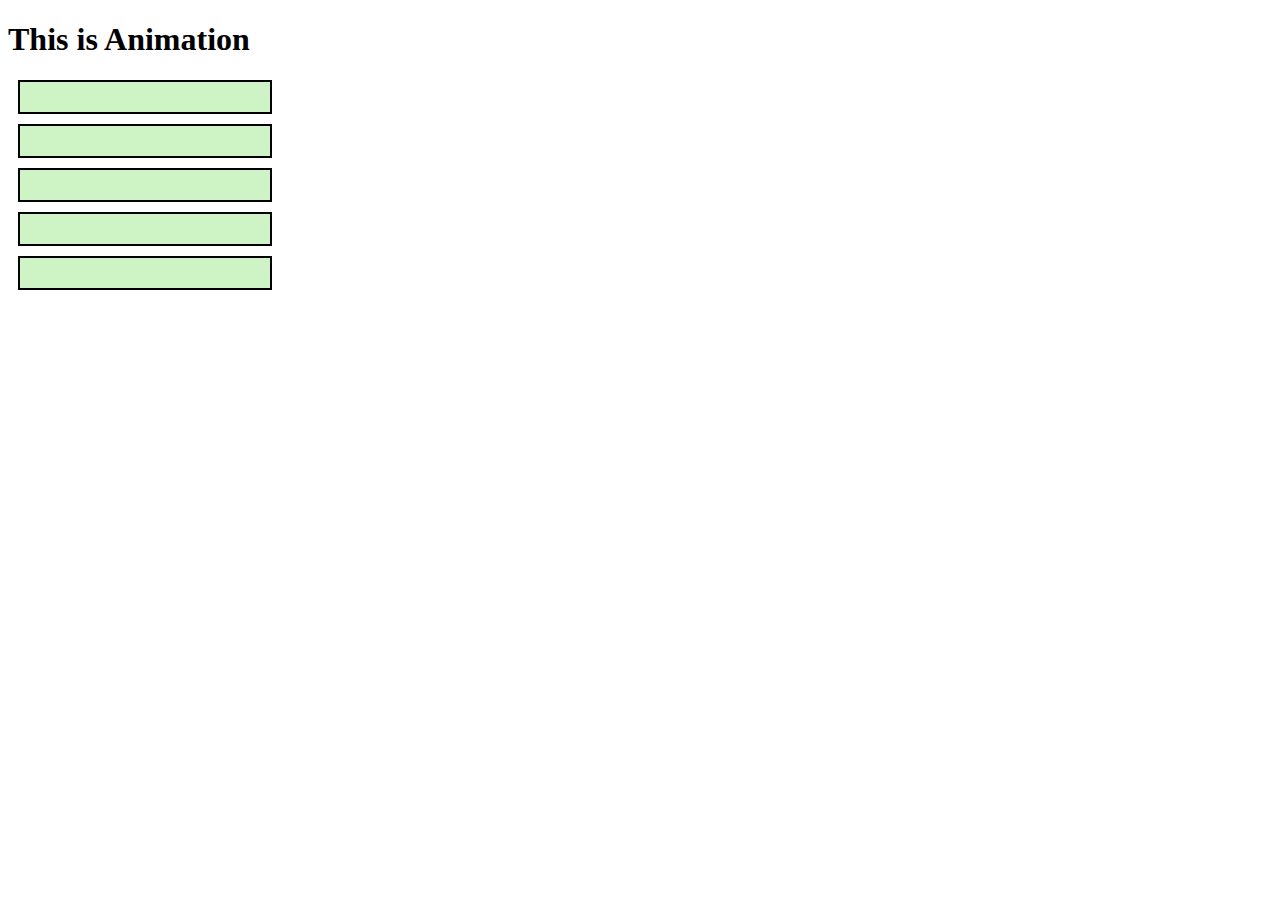
<file: animation.html>
<!DOCTYPE html>
<html lang="en">
<head>
    <meta charset="UTF-8">
    <meta http-equiv="X-UA-Compatible" content="IE=edge">
    <meta name="viewport" content="width=device-width, initial-scale=1.0">
    <title>Document</title>
    <style>
        section{
            margin: 10px;
            height: 30px;
            width: 250px;
            background-color: rgba(52, 209, 21, 0.244);
            border: 2px solid black;
            animation-name: slider;
            animation-duration: 2s;
            animation-iteration-count: 3s;
            animation-direction: normal;
            /* animation-delay: 2s; */
            animation-play-state: running;
            animation-fill-mode: forwards;
        }
        @keyframes slider{
            25%{
                width:400px ;
                height: 300px;
            }
            50%{
                width: 600px;
                height: 250px;
            }
            70%{
                width: 700px;
                height: 50px;
            }
            100%{
                width: 800px;
                height: 300px;
            }
        }
    </style>
</head>
<body>
    <h1>This is Animation</h1>
    <section>
        
    </section>
    <section>
        
    </section>
    <section>
        
    </section>
    <section>
        
    </section>
    <section>
        
    </section>
</body>
</html>
</file>
